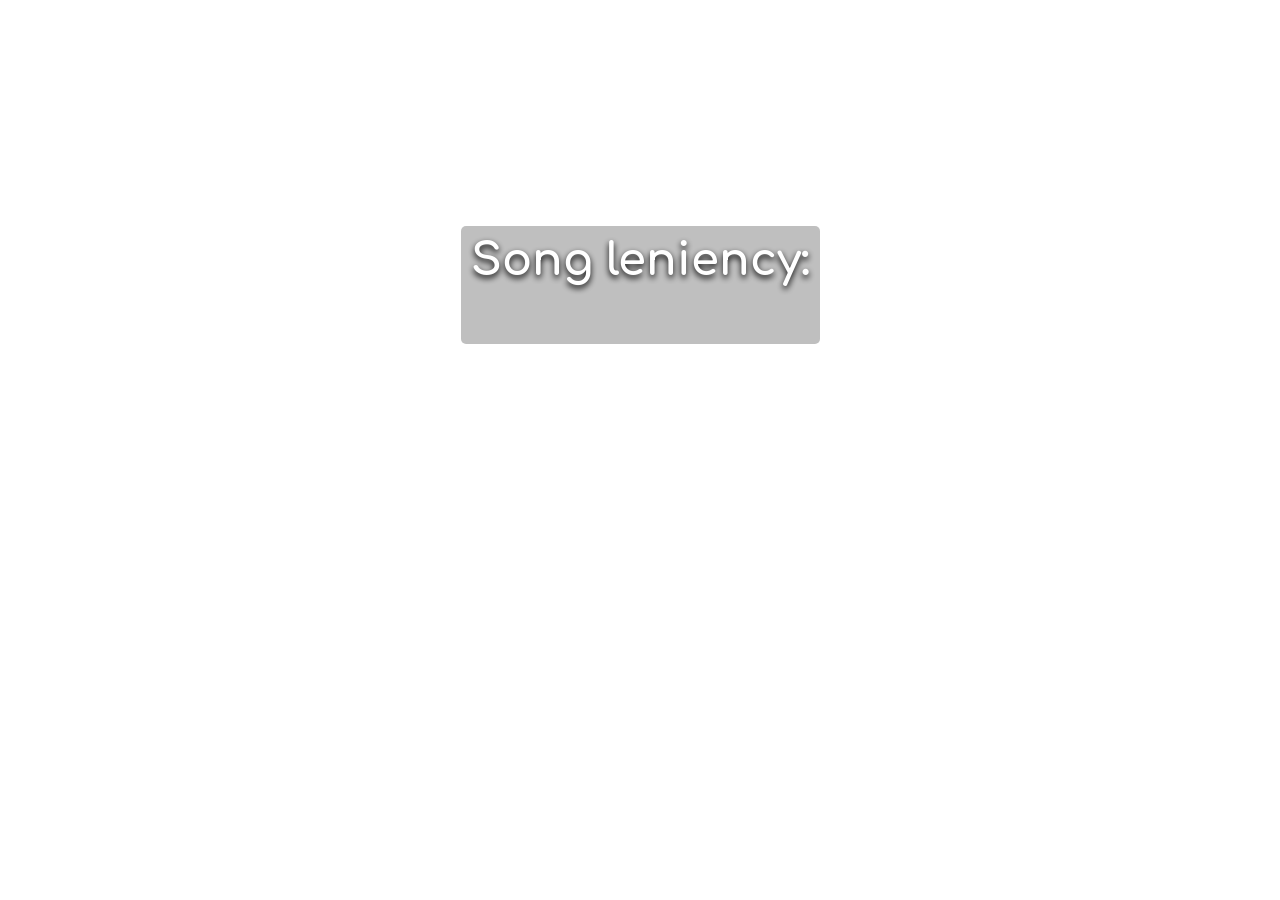
<file: EarlyLate/index.html>
<!DOCTYPE html>
<html lang="en">
  <head>
    <meta charset="UTF-8" />
    <meta name="viewport" content="width=device-width, initial-scale=1.0" />
    <link rel="stylesheet" href="css/all.min.css" />
    <link rel="stylesheet" href="css/style.css" />
    <title>EarlyLate</title>
  </head>
  <body>
    <div class="shape">
      <div class="info">
        <div id="error-line"></div>
        <div id="error-wrapper">
          <span id="error">Hit Offset Loaded</span
          ><span id="error-combo">&times99</span>
        </div>
        <div style="display: flex">
          <span id="error-offset">xxms</span>
        </div>
        <div id="od-wrapper">
          <span>Song leniency:</span></br>
          <span id="od-ms"></span>
        </div>
      </div>
    </div>
    <script src="deps/reconnecting-websocket.min.js"></script>
    <script src="index.js"></script>
  </body>
</html>
</file>
<file: EarlyLate/css/style.css>
@font-face {
  font-family: 'Comfortaa';
  font-style: normal;
  font-weight: 300;
  src: local(''), url('fonts/comfortaa-v29-latin-300.woff') format('woff');
}
@font-face {
  font-family: 'Comfortaa';
  font-style: normal;
  font-weight: 400;
  src: local(''), url('fonts/comfortaa-v29-latin-regular.woff') format('woff');
}
@font-face {
  font-family: 'Comfortaa';
  font-style: normal;
  font-weight: 500;
  src: local(''), url('fonts/comfortaa-v29-latin-500.woff') format('woff');
}
@font-face {
  font-family: 'Comfortaa';
  font-style: normal;
  font-weight: 600;
  src: local(''), url('fonts/comfortaa-v29-latin-600.woff') format('woff'); /* Chrome 6+, Firefox 3.6+, IE 9+, Safari 5.1+ */
}
@font-face {
  font-family: 'Comfortaa';
  font-style: normal;
  font-weight: 700;
  src: local(''), url('fonts/comfortaa-v29-latin-700.woff') format('woff'); /* Chrome 6+, Firefox 3.6+, IE 9+, Safari 5.1+ */
}
:root {
  font-size: 64px;
  --width: 18rem;
  --height: 3.8rem;
  --border-radius: 1rem;
  --primary-font-color: white;
  --early-font-color: rgb(0, 128, 255);
  --late-font-color: red;
  --combo-size: 1.2;
  --combo-rot: 10deg;
}
* {
  margin: 0;
  padding: 0;
}
body {
  font-family: 'Comfortaa';
  overflow: hidden;
}

.info {
  display: flex;
  flex-direction: column;
  align-items: center;
  justify-content: center;
  text-align: center;
}

#od-wrapper {
  display: flex;
  flex-direction: column;
  color: var(--primary-font-color);
  font-size: 0.7rem;
  font-weight: 700;
  text-shadow: 0 0.05rem 0.1rem #000;
  padding: 10px;
  border-radius: 5px;
  background-color: rgba(0, 0, 0, 0.25);
  backdrop-filter: blur(15px);
  animation: click 0.1s ease-in 0s;
}

#error,
#error-offset,
#error-combo {
  color: var(--primary-font-color);
  opacity: 0;
  font-size: 0.7rem;
  font-weight: 700;
  text-shadow: 0 0.05rem 0.1rem #000;
}

#error,
#error-offset {
  animation: click 0.1s ease-in 0s, fadeOut 1s ease-in 0s;
}

#error-combo {
  margin-left: 0.5rem;
  animation: click-combo 0.1s ease-out 0s, fadeOut 1s ease-in 0s;
}

#error-wrapper {
  display: flex;
  margin-top: 2rem;
}

#error-line {
  display: flex;
  position: absolute;
  opacity: 0;
  top: 0;
  width: 100vw;
  height: 2px;
  background-color: red;
  box-shadow: 0px 0px 50px 35px red;
  animation: click 0.1s ease-in 0s, fadeOut 1s ease-in 0s;
}

@keyframes click {
  0% {
    transform: scale(1);
  }
  50% {
    transform: scale(1.1);
  }
  100% {
    transform: scale(1);
  }
}

@keyframes click-combo {
  0% {
    transform: rotate(0) scale(1);
  }
  50% {
    transform: rotate(var(--combo-rot)) scale(var(--combo-size));
  }
  100% {
    transform: rotate(0) scale(1);
  }
}

@keyframes fadeOut {
  0% {
    opacity: 1;
  }
  90% {
    opacity: 0.5;
  }
  100% {
    opacity: 0;
  }
}
</file>
